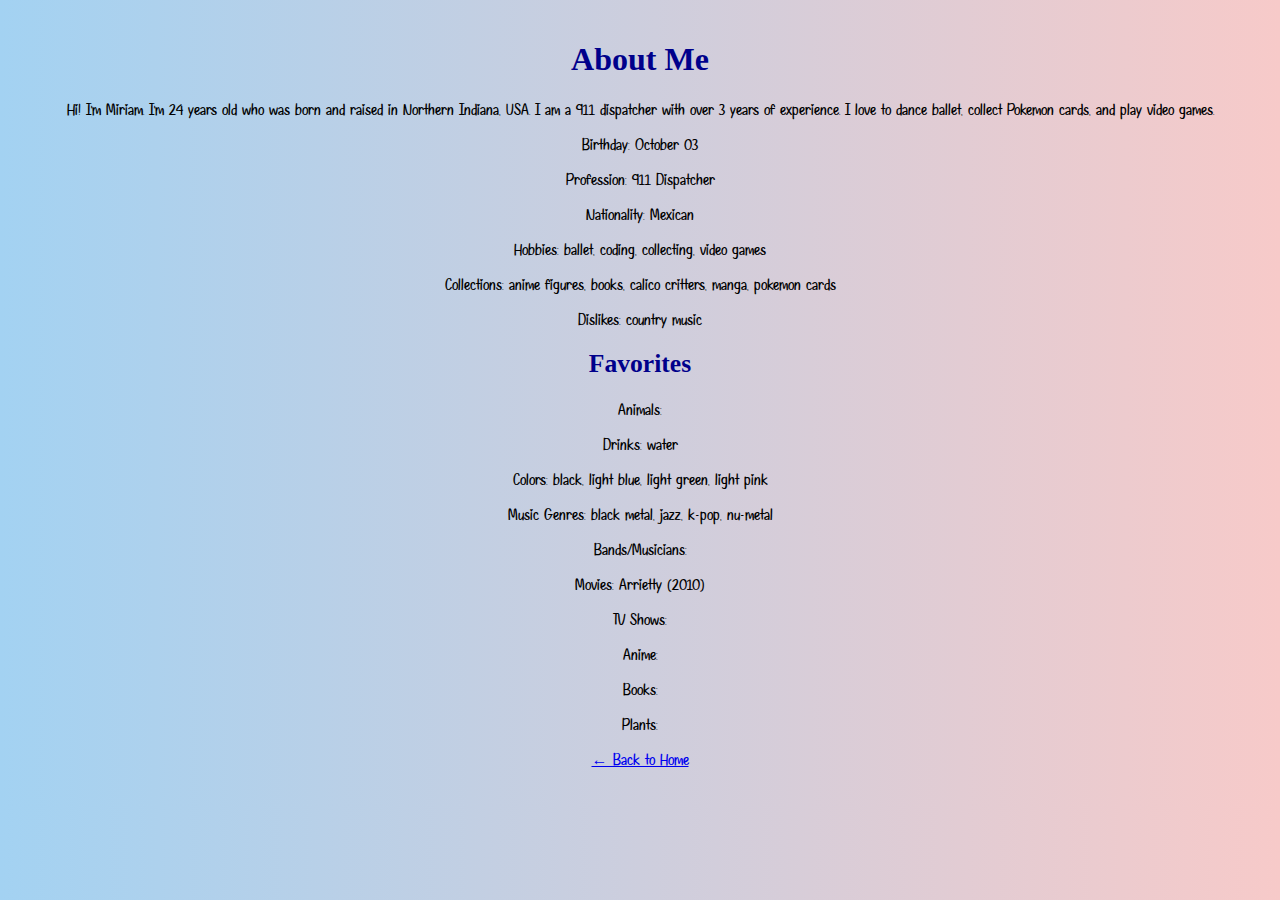
<file: pages/about.html>
<!DOCTYPE html>
<html lang="en">
    <head>
    <meta charset="UTF-8" />
    <title>About Me - Miriam</title>
    <link rel="stylesheet" href="../styles.css" />
    </head>
    <body>
        <h1>About Me</h1>
        <p>Hi! I'm Miriam. I'm 24 years old who was born and raised in Northern Indiana, USA. I am a 911 dispatcher with over 3 years of experience. I love to dance ballet, collect Pokemon cards, and play video games.</p>

            <p>Birthday: October 03</p>
            <p>Profession: 911 Dispatcher</p>
            <p>Nationality: Mexican</p>
            <p>Hobbies: ballet, coding, collecting, video games</p>
            <p>Collections: anime figures, books, calico critters, manga, pokemon cards</p>
            <p>Dislikes: country music</p>
        <h2>Favorites</h2>
            <p>Animals: </p>
            <p>Drinks: water</p>
            <p>Colors: black, light blue, light green, light pink</p>
            <p>Music Genres: black metal, jazz, k-pop, nu-metal</p>
            <p>Bands/Musicians: </p>
            <p>Movies: Arrietty (2010)</p>
            <p>TV Shows: </p>
            <p>Anime: </p>
            <p>Books: </p>
            <p>Plants: </p>

        <p><a href="../index.html">← Back to Home</a></p>
    </body>
</html>
</file>
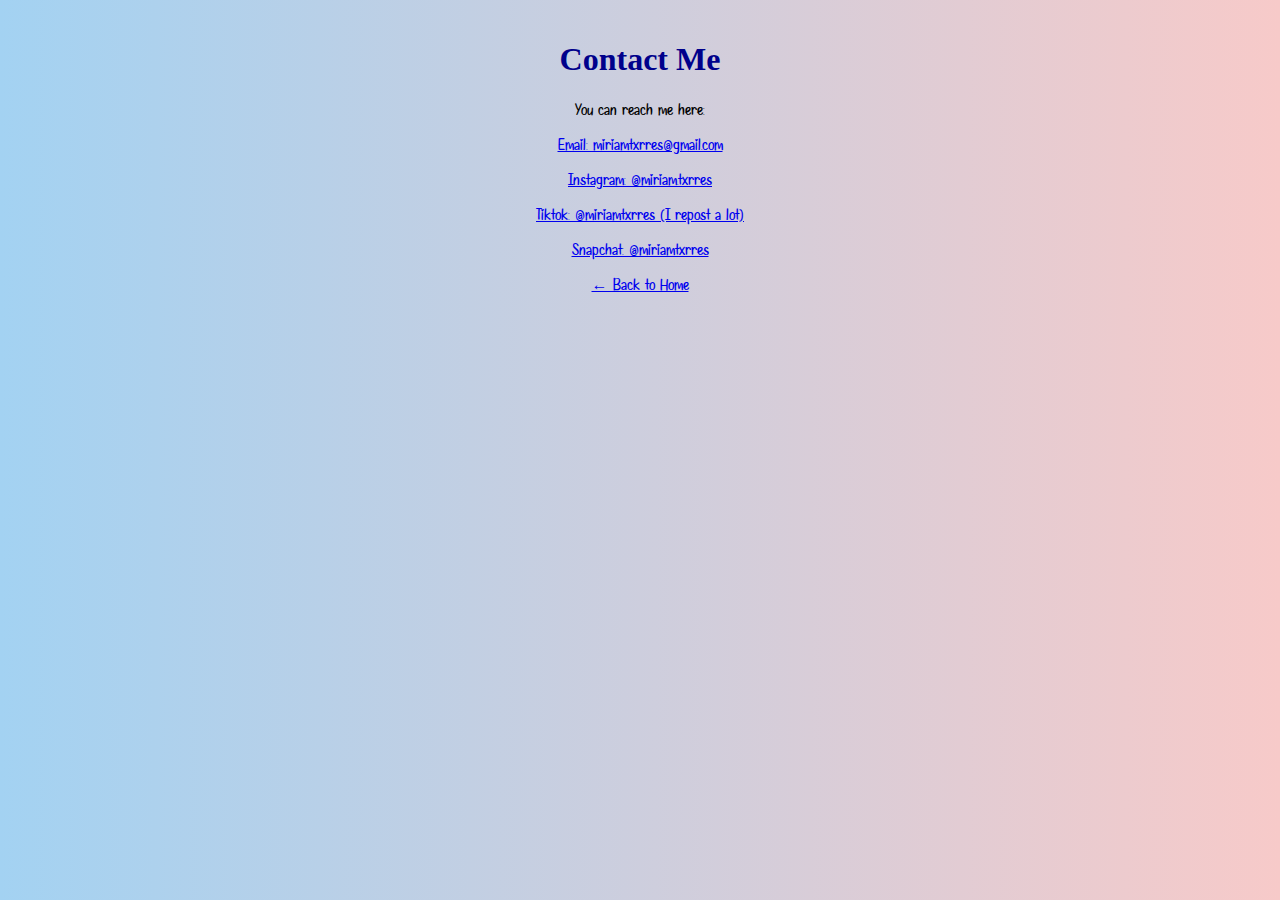
<file: pages/contact.html>
<!DOCTYPE html>
<html lang="en">
  <head>
    <meta charset="UTF-8" />
    <title>Contact - Miriam</title>
    <link rel="stylesheet" href="../styles.css" />
  </head>
  <body>
    <h1>Contact Me</h1>
    <p>You can reach me here:</p>

    <p><a href="mailto:miriamtxrres@gmail.com" target="_blank">Email: miriamtxrres@gmail.com</a></p>
    <p><a href="https://www.instagram.com/miriam.txrres/" target="_blank">Instagram: @miriam.txrres</a></p>
    <p><a href="https://www.tiktok.com/@miriam.txrres?_t=ZP-8y2tZtI2FlH&_r=1" target="_blank">Tiktok: @miriamtxrres (I repost a lot)</a></p>
    <p><a href="https://snapchat.com" target="_blank">Snapchat: @miriamtxrres</a></p>

    <p><a href="../index.html">← Back to Home</a></p>
  </body>
</html>
</file>
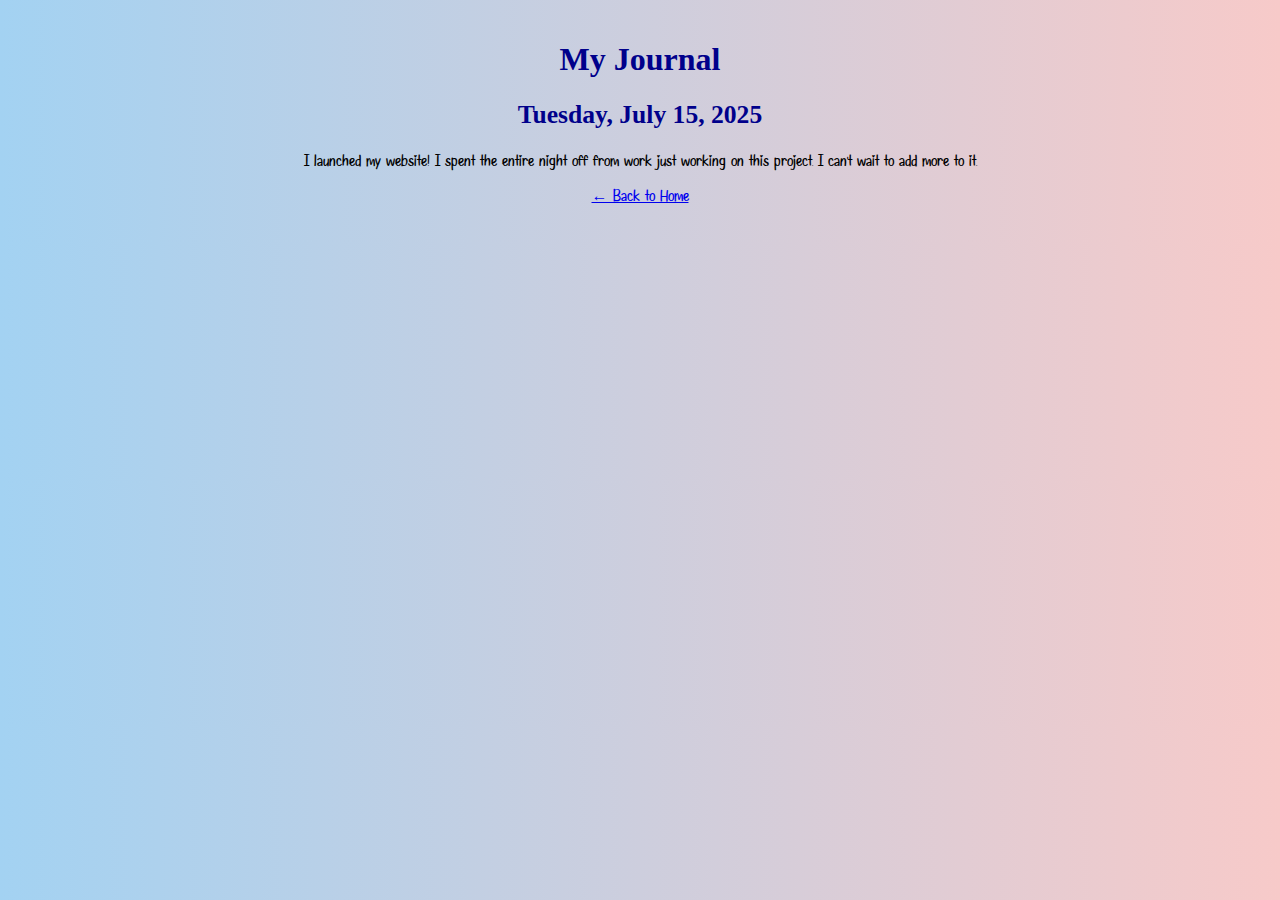
<file: pages/journal.html>
<!DOCTYPE html>
<html lang="en">
  <head>
    <meta charset="UTF-8" />
    <title>Journal - Miriam</title>
    <link rel="stylesheet" href="../styles.css" />
  </head>
  <body>
    <h1>My Journal</h1>
        <h2>Tuesday, July 15, 2025</h2>
            <p>I launched my website! I spent the entire night off from work just working on this project. I can't wait to add more to it.</p>

    <p><a href="../index.html">← Back to Home</a></p>
  </body>
</html>
</file>
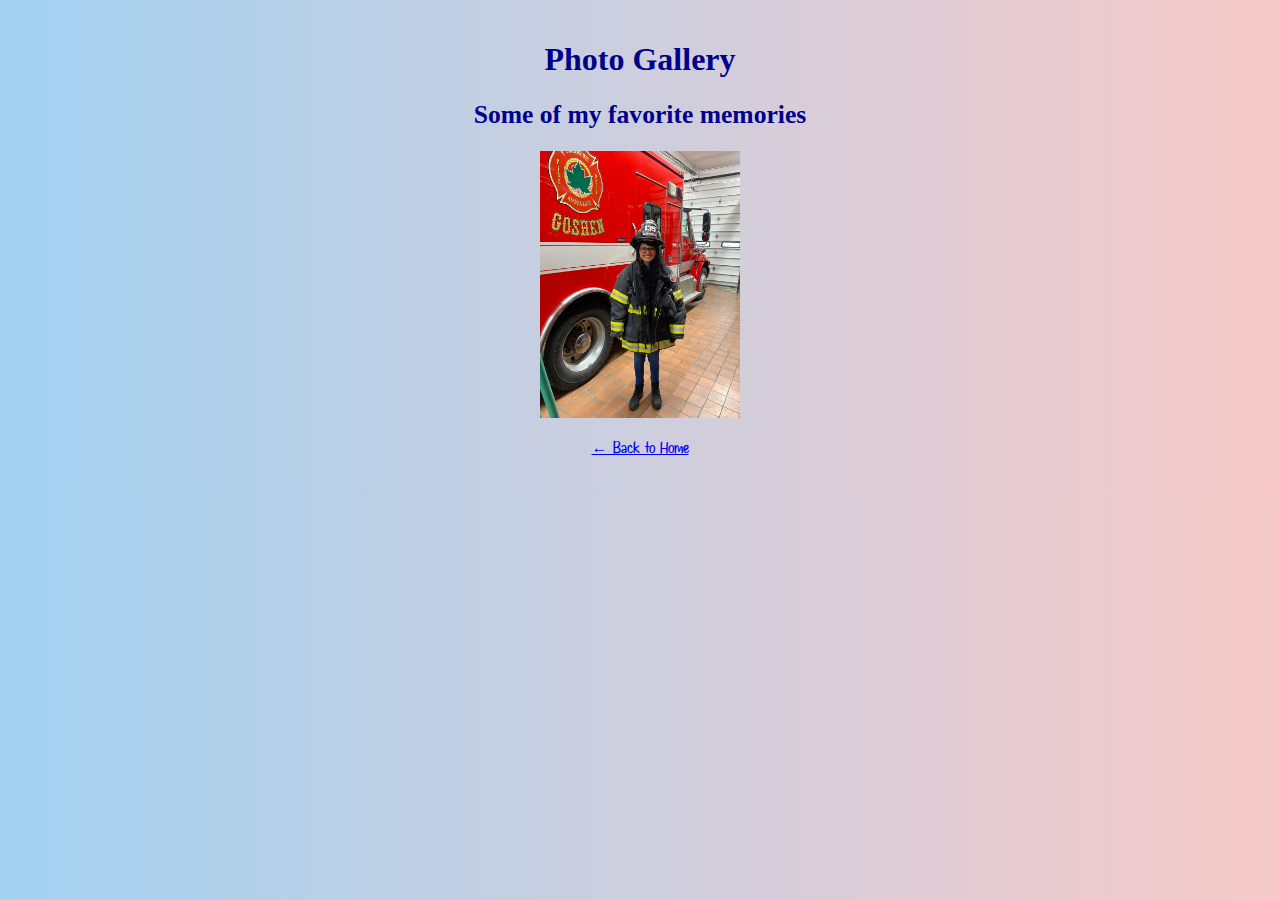
<file: pages/photo-gallery.html>
<!DOCTYPE html>
<html lang="en">
  <head>
    <meta charset="UTF-8" />
    <title>Photo Gallery - Miriam</title>
    <link rel="stylesheet" href="../styles.css" />
  </head>
  <body>
    <h1>Photo Gallery</h1>
    <h2>Some of my favorite memories</h2>

    <div class="gallery">
      <img src="../photos/photo1.jpg" alt="Ride along with Goshen Central Station" class="gallery-item" />

      <p><a href="../index.html">← Back to Home</a></p>
</file>
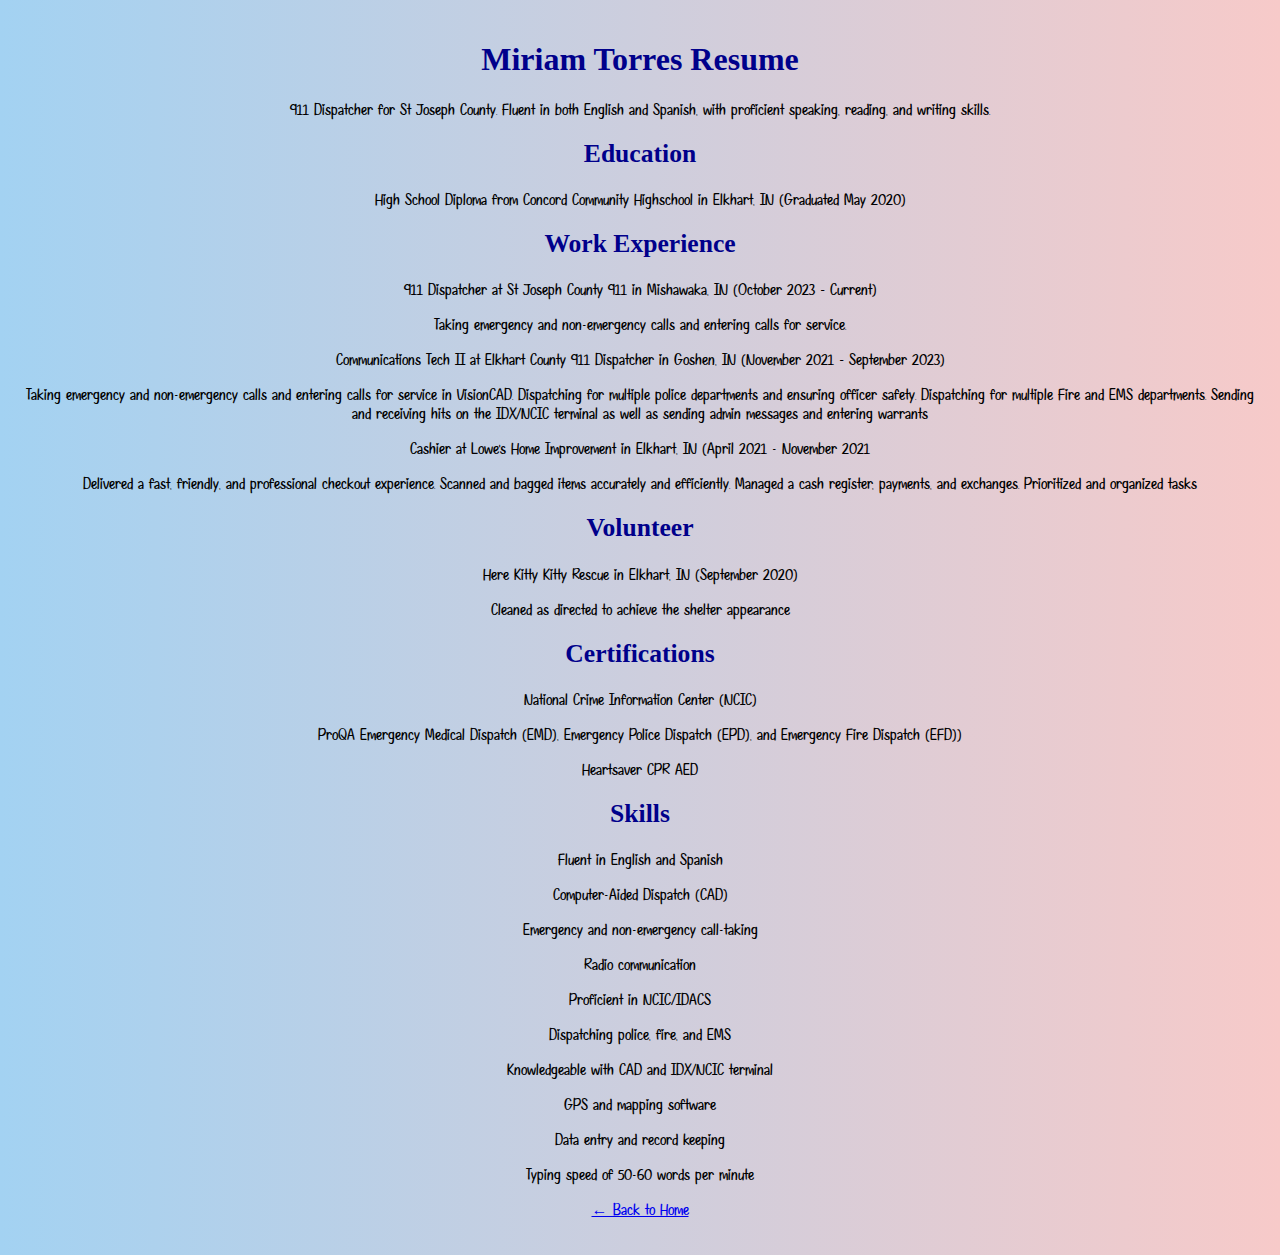
<file: pages/resume.html>
<!DOCTYPE html>
<html lang="en">
    <head>
        <meta charset="UTF-8" />
        <title>Resume - Miriam</title>
        <link rel="stylesheet" href="../styles.css" />
    </head>
    <body>
        <h1>Miriam Torres Resume</h1>
            <p>911 Dispatcher for St Joseph County. Fluent in both English and Spanish, with proficient speaking, reading, and writing skills.</p>
        <h2>Education</h2>
            <p>High School Diploma from Concord Community Highschool in Elkhart, IN (Graduated May 2020)</p>
        <h2>Work Experience</h2>
                <p>911 Dispatcher at St Joseph County 911 in Mishawaka, IN (October 2023 – Current)</p>
                    <p>Taking emergency and non-emergency calls and entering calls for service.</p>
                <p>Communications Tech II at Elkhart County 911 Dispatcher in Goshen, IN (November 2021 – September 2023)</p>
                    <p>Taking emergency and non-emergency calls and entering calls for service in VisionCAD. Dispatching for multiple police departments and ensuring officer safety. Dispatching for multiple Fire and EMS departments. Sending and receiving hits on the IDX/NCIC terminal as well as sending admin messages and entering warrants</p>
                <p>Cashier at Lowe's Home Improvement in Elkhart, IN (April 2021 - November 2021</p>
                    <p>Delivered a fast, friendly, and professional checkout experience. Scanned and bagged items accurately and efficiently. Managed a cash register, payments, and exchanges. Prioritized and organized tasks</p>
        <h2>Volunteer</h2>
            <p>Here Kitty Kitty Rescue in Elkhart, IN (September 2020)</p>
                <p>Cleaned as directed to achieve the shelter appearance</p>
        <h2>Certifications</h2>
            <p>National Crime Information Center (NCIC)</p>
            <p>ProQA Emergency Medical Dispatch (EMD), Emergency Police Dispatch (EPD), and Emergency Fire Dispatch (EFD))</p>
            <p>Heartsaver CPR AED</p>
        <h2>Skills</h2> 
            <p>Fluent in English and Spanish</p>
            <p>Computer-Aided Dispatch (CAD)</p>
            <p>Emergency and non-emergency call-taking</p>
            <p>Radio communication</p>
            <p>Proficient in NCIC/IDACS</p>
            <p>Dispatching police, fire, and EMS</p>
            <p>Knowledgeable with CAD and IDX/NCIC terminal</p>
            <p>GPS and mapping software</p>
            <p>Data entry and record keeping</p>
            <p>Typing speed of 50-60 words per minute</p>

         <p><a href="../index.html">← Back to Home</a></p>
    </body>
</html>
</file>
<file: styles.css>
@font-face {
  font-family: 'KissingSeason';
  src: url('fonts/KissingSeason.ttf') format('truetype');
}

body {
  background-color: white;
  background-image:
    linear-gradient(to right, #a3d2f2, #f7cac9),
    linear-gradient(to right, #f7cac9, #a3d2f2);
  font-family: 'Emilys Candy', cursive; /* fallback for body text */
  text-align: center;
  margin: 0;
  padding: 20px;
}

h1 {
  font-family: 'Emilys Candy', cursive;
  color: darkblue;
}

h2 {
  font-family: 'Emilys Candy', cursive;
  font-size: 1.6em;
  color: darkblue;
  margin-top: 20px;
}

p {
  font-family: 'KissingSeason', Arial, sans-serif;
}

.profile-photo {
  width: 200px;
  height: auto;
  border-radius: 50%;
  display: block;
  margin: 20px auto;
}

.nav-menu {
  list-style: none;
  padding: 0;
  margin: 20px 0;
  display: flex;
  justify-content: center;
  gap: 30px;
  background-color: #a3d2f2;
  border-radius: 8px;
  box-shadow: 0 2px 5px rgba(0, 0, 0, 0.1);
}

.nav-menu li a {
  text-decoration: none;
  color: darkblue;
  font-weight: bold;
  padding: 10px 15px;
  border-radius: 5px;
  transition: background-color 0.3s, color 0.3s;
}

.nav-menu li a:hover {
  background-color: pink;
  color: white;
  cursor: pointer;
}

.gallery-item {
  width: 200px;
  height: auto;
}
</file>
